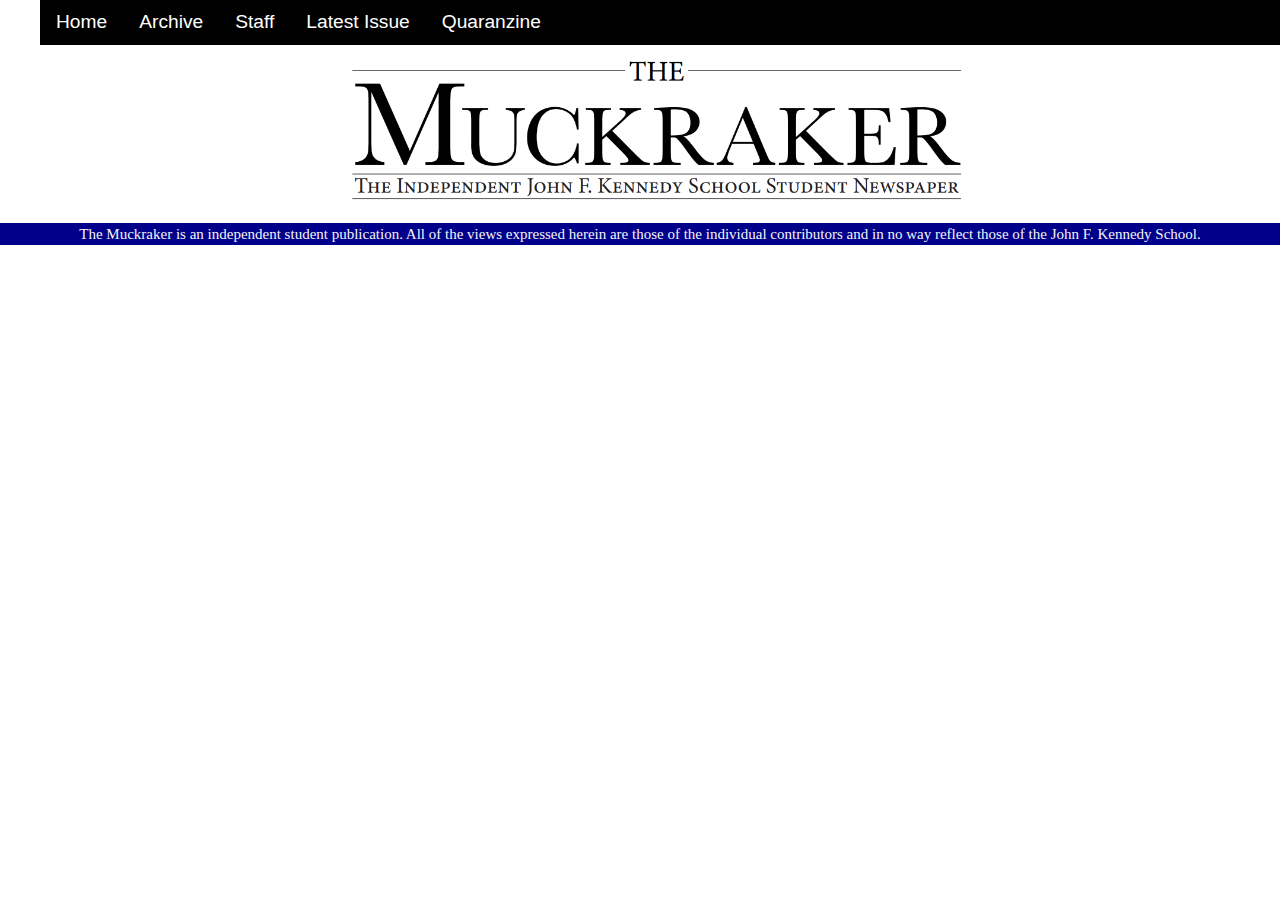
<file: index.html>
<meta name="viewport" content="width=device-width, initial-scale=1.0">
<header>
    <title>Home</title>
    <div w3-include-html="header.html"></div>
    <script>
      function includeHTML() {
        var z, i, elmnt, file, xhttp;
        /* Loop through a collection of all HTML elements: */
        z = document.getElementsByTagName("*");
        for (i = 0; i < z.length; i++) {
          elmnt = z[i];
          /*search for elements with a certain atrribute:*/
          file = elmnt.getAttribute("w3-include-html");
          if (file) {
            /* Make an HTTP request using the attribute value as the file name: */
            xhttp = new XMLHttpRequest();
            xhttp.onreadystatechange = function() {
              if (this.readyState == 4) {
                if (this.status == 200) {elmnt.innerHTML = this.responseText;}
                if (this.status == 404) {elmnt.innerHTML = "Page not found.";}
                /* Remove the attribute, and call this function once more: */
                elmnt.removeAttribute("w3-include-html");
                includeHTML();
              }
            }
            xhttp.open("GET", file, true);
            xhttp.send();
            /* Exit the function: */
            return;
          }
        }
      }
      </script>
</header>
<body>
 </body>
<footer>
  <h1 id="footertext" style="text-align: center">The Muckraker is an independent student publication. All of the views expressed herein are those of the individual contributors and in no way reflect those of the John F. Kennedy School.</h1>

</footer>
<script>
    includeHTML();
    </script>
</file>
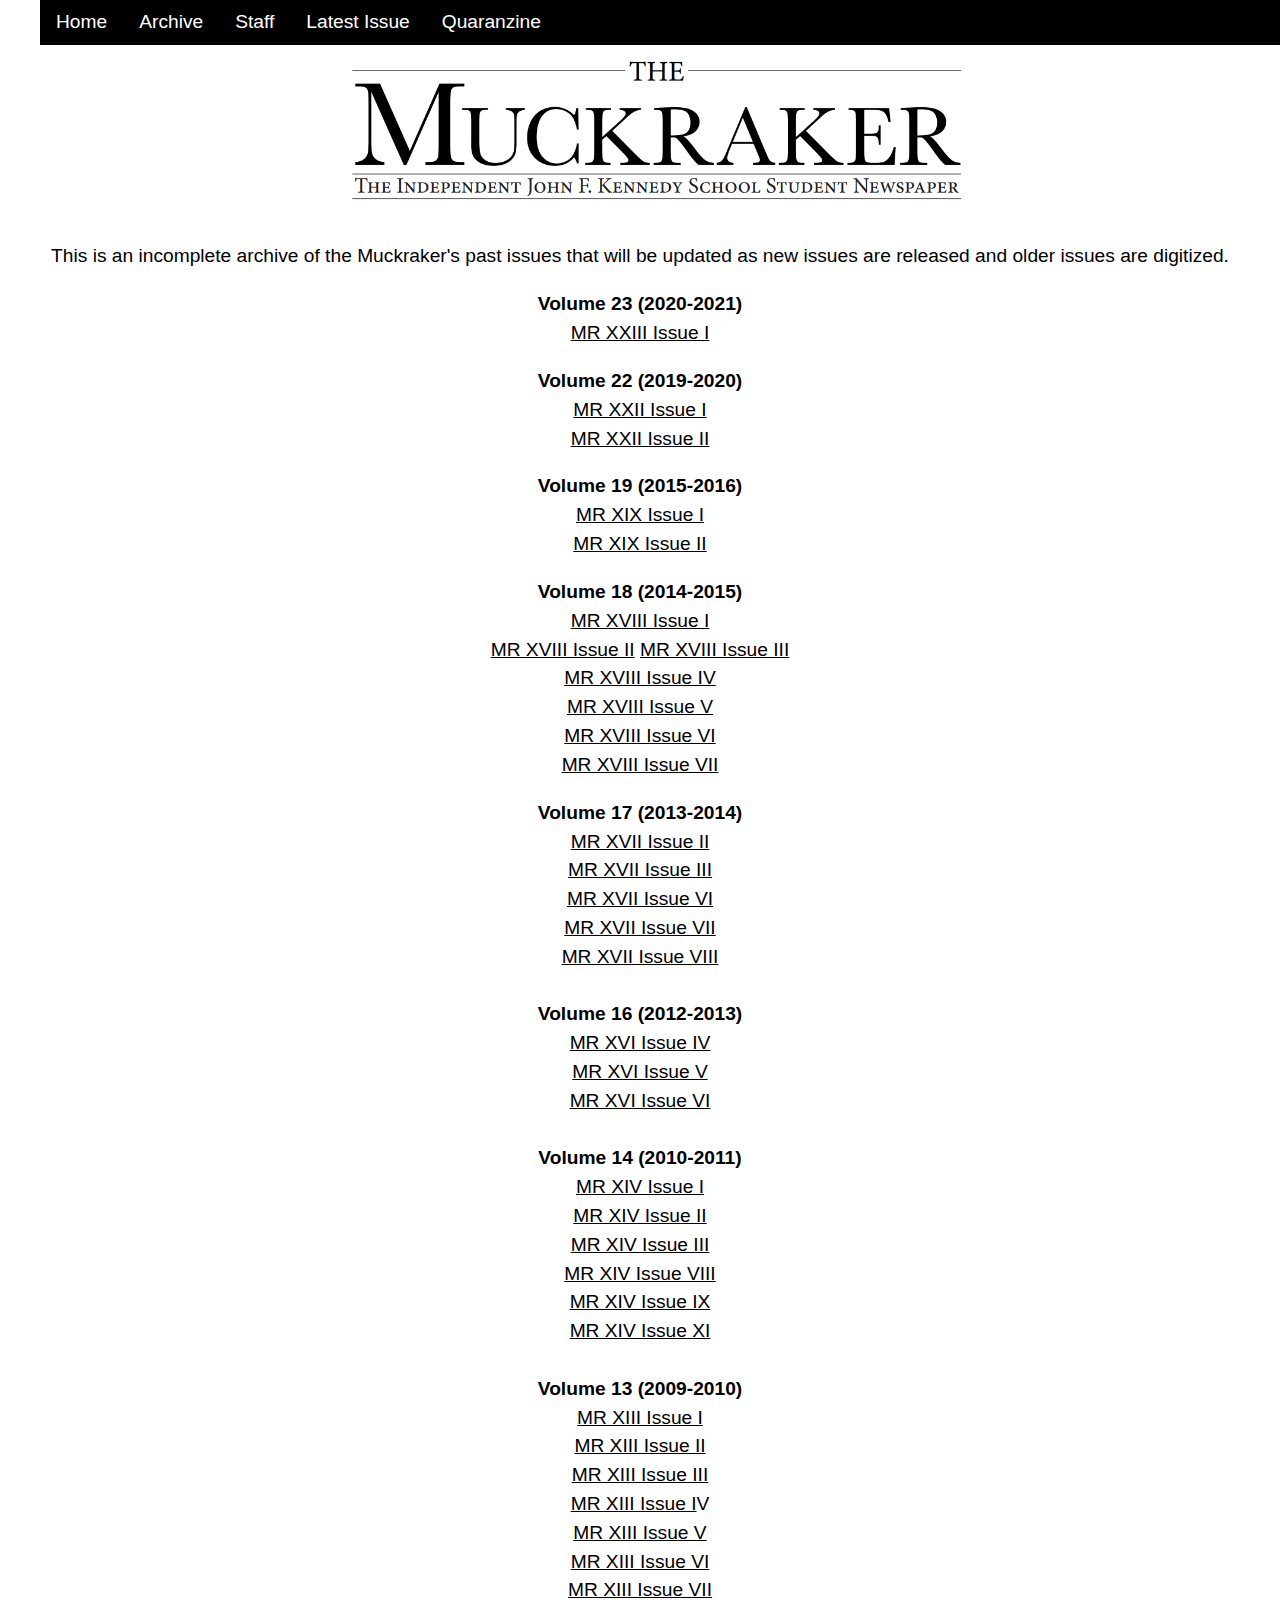
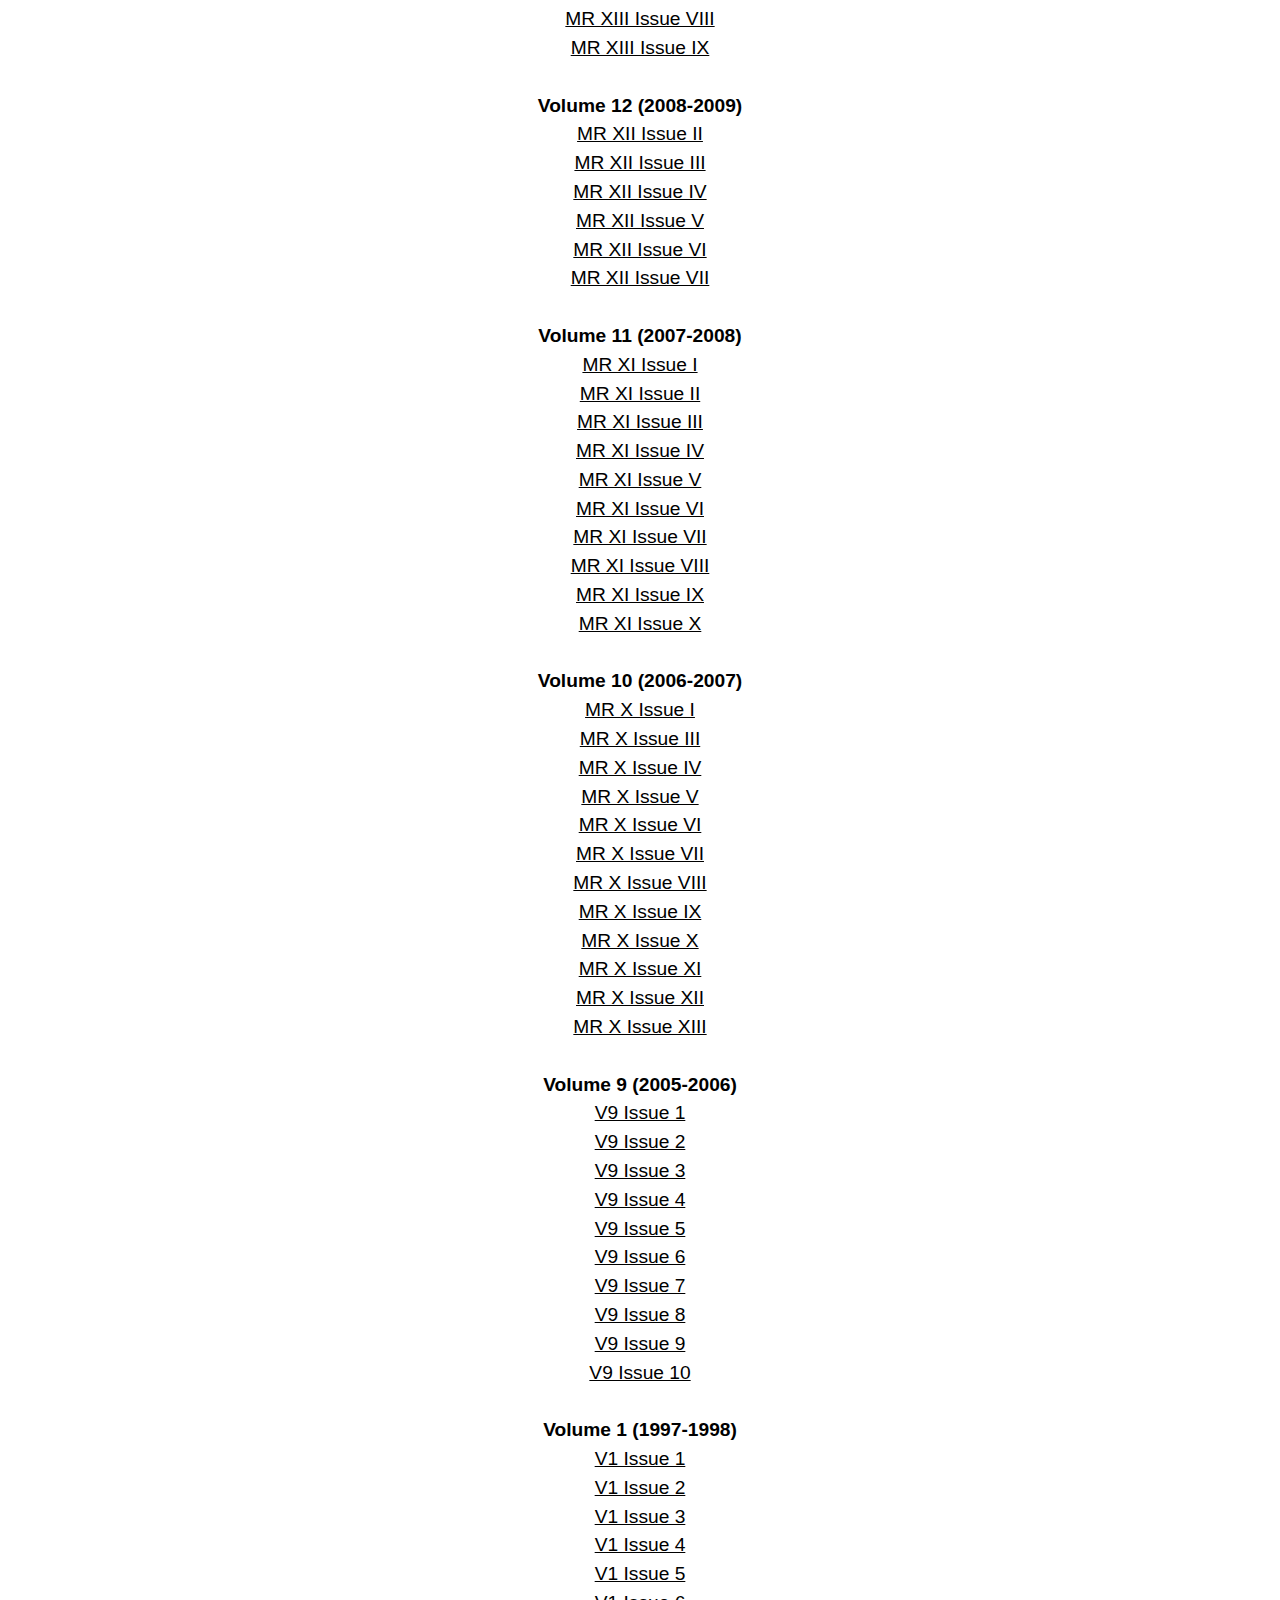
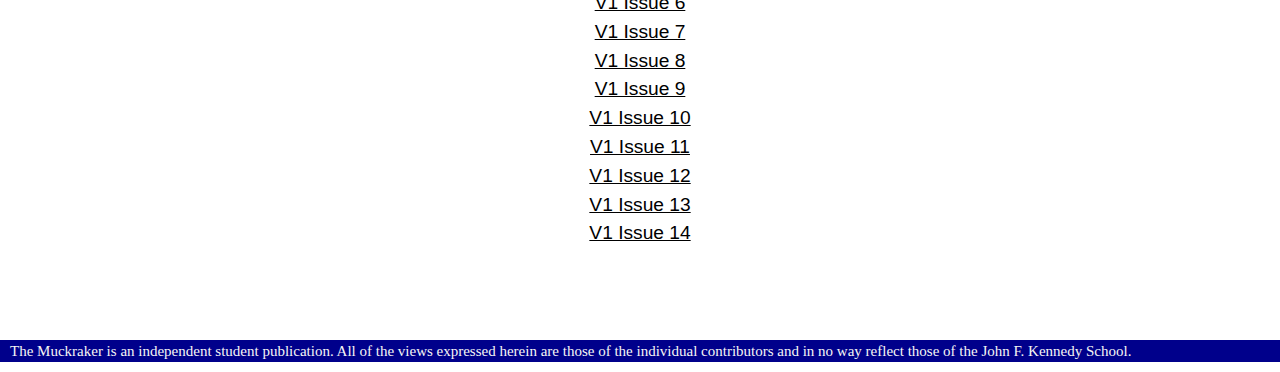
<file: archive.html>
<meta name="viewport" content="width=device-width, initial-scale=1.0">
<header>
<div w3-include-html="header.html"></div>
<title>Muckraker Archive</title>
<script>
  function includeHTML() {
    var z, i, elmnt, file, xhttp;
    /* Loop through a collection of all HTML elements: */
    z = document.getElementsByTagName("*");
    for (i = 0; i < z.length; i++) {
      elmnt = z[i];
      /*search for elements with a certain atrribute:*/
      file = elmnt.getAttribute("w3-include-html");
      if (file) {
        /* Make an HTTP request using the attribute value as the file name: */
        xhttp = new XMLHttpRequest();
        xhttp.onreadystatechange = function() {
          if (this.readyState == 4) {
            if (this.status == 200) {elmnt.innerHTML = this.responseText;}
            if (this.status == 404) {elmnt.innerHTML = "Page not found.";}
            /* Remove the attribute, and call this function once more: */
            elmnt.removeAttribute("w3-include-html");
            includeHTML();
          }
        }
        xhttp.open("GET", file, true);
        xhttp.send();
        /* Exit the function: */
        return;
      }
    }
  }
  </script>
</header>
<body>
  <div class="w3-row">
    <div class="w3-col m3 w3-black w3-center">
    </div>
    <div class=archive>
<p>This is an incomplete archive of the Muckraker's past issues that will be updated as new issues are released and older issues are digitized.</p>
<p><b>Volume 23 (2020-2021)</b><br>
  <a href="MRXXIII_I.pdf">MR XXIII Issue I<br>
  </a>
<p><b>Volume 22 (2019-2020)</b><br>
  <a href="/pdf/Muckraker/MRXXIIIssueI.pdf">MR XXII Issue I<br>
  </a> <a href="/pdf/Muckraker/MRXXIIIssueII.pdf">MR XXII Issue II</a>
  <p><b>Volume 19 (2015-2016)</b><br>
<a href="/pdf/Muckraker/V19_Issue1.pdf">MR XIX Issue I<br>
</a><a href="/pdf/Muckraker/V19_Issue2.pdf">MR XIX Issue II</a>
<p><b>Volume 18 (2014-2015)</b><br>
<a href="/pdf/Muckraker/V18_Issue1.pdf">MR XVIII Issue I<br>
</a><a href="/pdf/Muckraker/V18_Issue2.pdf">MR XVIII Issue II</a>
<a href="/pdf/Muckraker/V18_Issue3.pdf">MR XVIII Issue III</a><b><b><b><b><b><b><a href="/pdf/Muckraker/V18_Issue1.pdf"><br>
</a></b></b></b></b></b></b><a href="/pdf/Muckraker/V18_Issue4.pdf" target="_blank" rel="noopener noreferrer">MR XVIII Issue IV</a><b><b><a href="http://pdf/Muckraker/V18_Issue4.pdf"><b><b><b><b><br>
</b></b></b></b></a></b></b><a href="/pdf/Muckraker/V18_Issue5.pdf" target="_blank" rel="noopener noreferrer">MR XVIII Issue V</a><br>
<a href="/pdf/Muckraker/V18_Issue6.pdf" target="_blank" rel="noopener noreferrer">MR XVIII Issue VI</a><br>
<a href="/pdf/Muckraker/V18_Issue7.pdf" target="_blank" rel="noopener noreferrer">MR XVIII Issue VII</a></p>
<p><strong>Volume</strong><b><b> 17 (2013-2014)<br>
</b></b><a href="/pdf/Muckraker/V17_Issue2.pdf">MR XVII Issue II</a><br>
<a href="/pdf/Muckraker/V17_Issue3.pdf">MR XVII Issue III</a><br>
<a href="/pdf/Muckraker/V17_Issue6.pdf">MR XVII Issue VI<br>
</a><a href="/pdf/Muckraker/V17_Issue7.pdf">MR XVII Issue VII</a><b><b><br>
</b></b><a href="/pdf/Muckraker/V17_Issue8.pdf">MR XVII Issue VIII</a><b><b><b><b><br>
</b></b><br>
</b><b>Volume 16 (2012-2013)<br>
</b></b><a href="/pdf/Muckraker/V16_Issue4.pdf">MR XVI Issue IV</a><br>
<a href="/pdf/Muckraker/V16_Issue5.pdf">MR XVI Issue V</a><br>
<a href="/pdf/Muckraker/V16_Issue6.pdf">MR XVI Issue VI</a><b><b><b><br>
</b></b><b><br>
</b><b>Volume 14 (2010-2011)<br>
</b></b><a href="/pdf/Muckraker/MRXIVIssueI.pdf">MR XIV Issue I</a><br>
<a href="/pdf/Muckraker/MRXIVIssueII.pdf">MR XIV Issue II</a><br>
<a href="/pdf/Muckraker/MRXIVIssueIII.pdf">MR XIV Issue III</a><br>
<a href="/pdf/Muckraker/MRXIVIssueVIII.pdf">MR XIV Issue VIII</a><br>
<a href="/pdf/Muckraker/MRXIVIssueIX.pdf">MR XIV Issue IX<br>
</a><a href="/pdf/Muckraker/MRXIVIssueXI.pdf">MR XIV Issue XI</a><b><br>
</b><b><br>
</b><b><b>Volume 13 (2009-2010)<br>
</b></b><a href="/pdf/Muckraker/MRXIIIIssueI.pdf">MR XIII Issue I</a><br>
<a href="/pdf/Muckraker/MRXIIIIssueII.pdf">MR XIII Issue II</a><br>
<a href="/pdf/Muckraker/MRXIIIIssueIII.pdf">MR XIII Issue III<br>
</a><a href="/pdf/Muckraker/MRXIIIIssueIV.pdf">MR XIII Issue I</a>V<br>
<a href="/pdf/Muckraker/MRXIIIIssueV.pdf">MR XIII Issue V</a><br>
<a href="/pdf/Muckraker/MRXIIIIssueVI.pdf">MR XIII Issue VI</a><br>
<a href="/pdf/Muckraker/MRXIIIIssueVII.pdf">MR XIII Issue VII</a><br>
<a href="/pdf/Muckraker/MRXIIIIssueVIII.pdf">MR XIII Issue VIII</a><br>
<a href="/pdf/Muckraker/MRXIIIIssueIX.pdf">MR XIII Issue IX<br>
</a><b><br>
Volume 12 (2008-2009)<br>
</b><a href="/pdf/Muckraker/MRXIIIssueII.pdf">MR XII Issue II</a><br>
<a href="/pdf/Muckraker/MRXIIIssueIII.pdf">MR XII Issue III<br>
</a><a href="/pdf/Muckraker/MRXIIIssueIV.pdf">MR XII Issue IV</a><br>
<a href="/pdf/Muckraker/MRXIIIssueV.pdf">MR XII Issue V</a><br>
<a href="/pdf/Muckraker/MRXIIIssueVI.pdf">MR XII Issue VI</a><br>
<a href="/pdf/Muckraker/MRXIIIssueVII.pdf">MR XII Issue VII</a><br>
<b><br>
</b><b><b>Volume 11 (2007-2008)<br>
</b></b><a href="/pdf/Muckraker/MRXIIssueI.pdf">MR XI Issue I</a><br>
<a href="/pdf/Muckraker/MRXIIssueII.pdf">MR XI Issue II</a><br>
<a href="/pdf/Muckraker/MRXIIssueIII.pdf">MR XI Issue III</a><br>
<a href="/pdf/Muckraker/MRXIIssueIV.pdf">MR XI Issue IV</a><br>
<a href="/pdf/Muckraker/MRXIIssueV.pdf">MR XI Issue V</a><br>
<a href="/pdf/Muckraker/MRXIIssueVI.pdf">MR XI Issue VI</a><br>
<a href="/pdf/Muckraker/MRXIIssueVII.pdf">MR XI Issue VII</a><br>
<a href="/pdf/Muckraker/MRXIIssueVIII.pdf">MR XI Issue VIII</a><br>
<a href="/pdf/Muckraker/MRXIIssueIX.pdf">MR XI Issue IX</a><a href="pdf/Muckraker/MRXIIIIssueIX.pdf"><br>
</a><a href="/pdf/Muckraker/MRXIIssueX.pdf">MR XI Issue X</a><b><a href="pdf/Muckraker/MRXIIIIssueIX.pdf"><br>
</a><a href="pdf/Muckraker/MRXIIIIssueIX.pdf"><br>
</a></b><b><b>Volume 10 (2006-2007)<br>
</b></b><a href="/pdf/Muckraker/MRXIssueI.pdf">MR X Issue I</a><br>
<a href="/pdf/Muckraker/MRXIssueIII.pdf">MR X Issue III<br>
</a><a href="/pdf/Muckraker/MRXIssueIV.pdf">MR X Issue IV</a><br>
<a href="/pdf/Muckraker/MRXIssueV.pdf">MR X Issue V</a><br>
<a href="/pdf/Muckraker/MRXIssueVI.pdf">MR X Issue VI</a><br>
<a href="/pdf/Muckraker/MRXIssueVII.pdf">MR X Issue VII</a><br>
<a href="/pdf/Muckraker/MRXIssueVIII.pdf">MR X Issue VIII</a><br>
<a href="/pdf/Muckraker/MRXIssueIX.pdf">MR X Issue IX</a><a href="pdf/Muckraker/MRXIIIIssueIX.pdf"><br>
</a><a href="/pdf/Muckraker/MRXIssueX.pdf">MR X Issue X</a><a href="pdf/Muckraker/MRXIIIIssueIX.pdf"><br>
</a><a href="/pdf/Muckraker/MRXIssueXI.pdf">MR X Issue XI</a><a href="pdf/Muckraker/MRXIIIIssueIX.pdf"><br>
</a><a href="/pdf/Muckraker/MRXIssueXII.pdf">MR X Issue XII</a><a href="pdf/Muckraker/MRXIIIIssueIX.pdf"><br>
</a><a href="/pdf/Muckraker/MRXIssueXIII.pdf">MR X Issue XIII</a><b><a href="pdf/Muckraker/MRXIIIIssueIX.pdf"><br>
</a><b><br>
</b></b><b><b>Volume 9 (2005-2006)<br>
</b></b><a href="/pdf/Muckraker/V9-Issue-1.pdf">V9 Issue 1</a><br>
<a href="/pdf/Muckraker/V9-Issue-2.pdf">V9 Issue 2</a><br>
<a href="/pdf/Muckraker/V9-Issue-3.pdf">V9 Issue 3</a><br>
<a href="/pdf/Muckraker/V9-Issue-4.pdf">V9 Issue 4</a><br>
<a href="/pdf/Muckraker/V9-Issue-5.pdf">V9 Issue 5</a><br>
<a href="/pdf/Muckraker/V9-Issue-6.pdf">V9 Issue 6</a><br>
<a href="/pdf/Muckraker/V9-Issue-7.pdf">V9 Issue 7</a><br>
<a href="/pdf/Muckraker/V9-Issue-8.pdf">V9 Issue 8</a><br>
<a href="/pdf/Muckraker/V9-Issue-9.pdf">V9 Issue 9</a><br>
<a href="/pdf/Muckraker/V9-Issue-10.pdf">V9 Issue 10</a><b><a href="/pdf/Muckraker/V9-Issue-10.pdf"><br>
</a><br>
<b>Volume 1 (1997-1998)<br>
</b></b><a href="/pdf/Muckraker/V1-Issue-1.pdf">V1 Issue 1</a><br>
<a href="/pdf/Muckraker/V1-Issue-2.pdf">V1 Issue 2</a><br>
<a href="/pdf/Muckraker/V1-Issue-3.pdf">V1 Issue 3</a><br>
<a href="/pdf/Muckraker/V1-Issue-4.pdf">V1 Issue 4</a><br>
<a href="/pdf/Muckraker/V1-Issue-5.pdf">V1 Issue 5</a><br>
<a href="/pdf/Muckraker/V1-Issue-6.pdf">V1 Issue 6</a><br>
<a href="/pdf/Muckraker/V1-Issue-7.pdf">V1 Issue 7</a><br>
<a href="/pdf/Muckraker/V1-Issue-8.pdf">V1 Issue 8</a><br>
<a href="/pdf/Muckraker/V1-Issue-9.pdf">V1 Issue 9</a><br>
<a href="/pdf/Muckraker/V1-Issue-10.pdf">V1 Issue 10</a><br>
<a href="/pdf/Muckraker/V1-Issue-11.pdf">V1 Issue 11</a><br>
<a href="/pdf/Muckraker/V1-Issue-12.pdf">V1 Issue 12</a><br>
<a href="/pdf/Muckraker/V1-Issue-13.pdf">V1 Issue 13</a><br>
<a href="/pdf/Muckraker/V1-Issue-14.pdf">V1 Issue 14</a><br>
<b></b></p><br>

</div>
</body>
<footer>
  <h1 id="footertext">The Muckraker is an independent student publication. All of the views expressed herein are those of the individual contributors and in no way reflect those of the John F. Kennedy School.</h1>
</footer>
<script>
    includeHTML();
    </script>
</file>
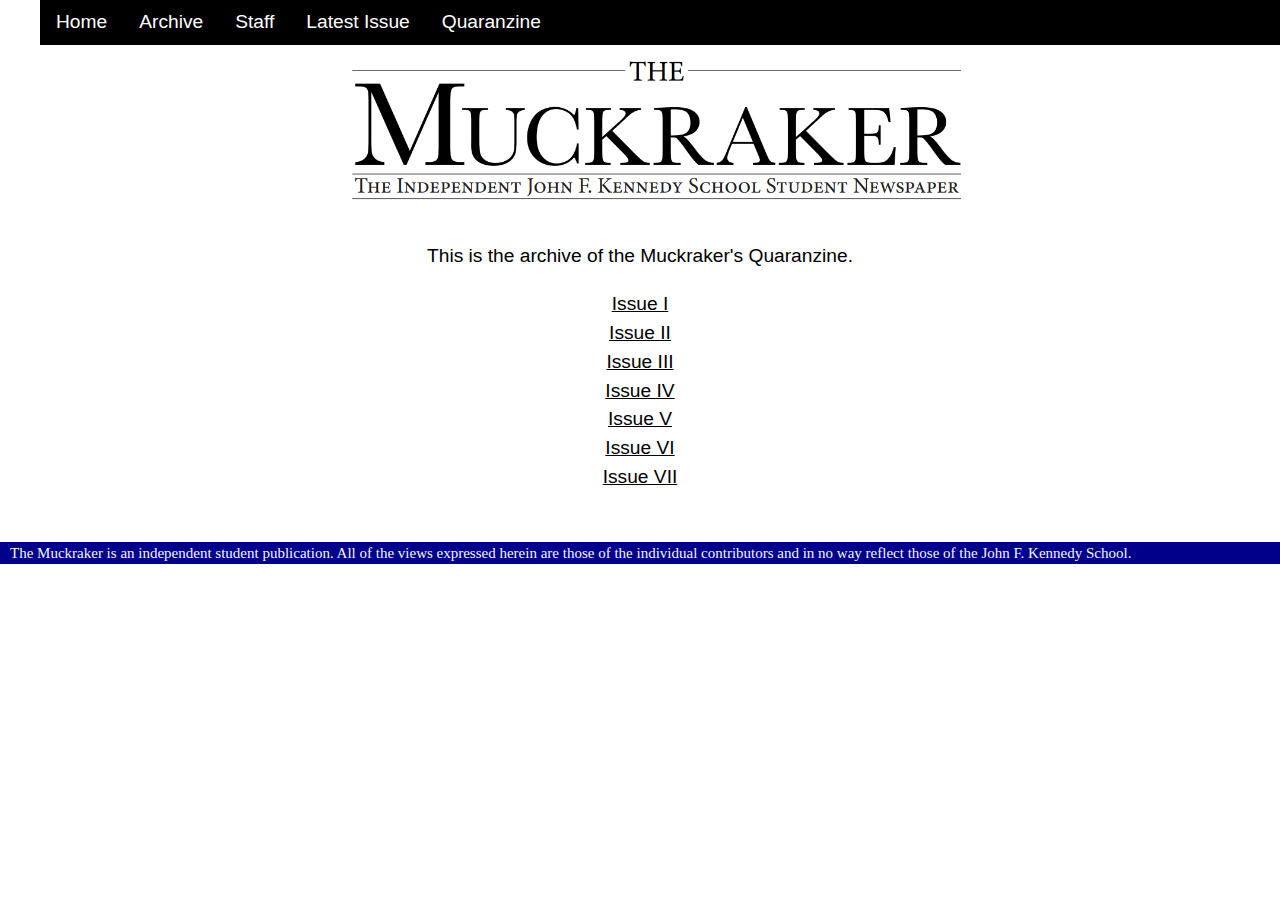
<file: quaranzine.html>
<meta name="viewport" content="width=device-width, initial-scale=1.0">
<header>
<div w3-include-html="header.html"></div>
<title>Muckraker Archive</title>
<script>
  function includeHTML() {
    var z, i, elmnt, file, xhttp;
    /* Loop through a collection of all HTML elements: */
    z = document.getElementsByTagName("*");
    for (i = 0; i < z.length; i++) {
      elmnt = z[i];
      /*search for elements with a certain atrribute:*/
      file = elmnt.getAttribute("w3-include-html");
      if (file) {
        /* Make an HTTP request using the attribute value as the file name: */
        xhttp = new XMLHttpRequest();
        xhttp.onreadystatechange = function() {
          if (this.readyState == 4) {
            if (this.status == 200) {elmnt.innerHTML = this.responseText;}
            if (this.status == 404) {elmnt.innerHTML = "Page not found.";}
            /* Remove the attribute, and call this function once more: */
            elmnt.removeAttribute("w3-include-html");
            includeHTML();
          }
        }
        xhttp.open("GET", file, true);
        xhttp.send();
        /* Exit the function: */
        return;
      }
    }
  }
  </script>
</header>
<body>  
  <div class="w3-row">
    <div class="w3-col m3 w3-black w3-center">
    </div>
    <div class=archive>
<p>This is the archive of the Muckraker's Quaranzine.</p>
<a href="/pdf/Quaranzine/quaranzineweek1.pdf">Issue I<br>
</a><a href="/pdf/Quaranzine/quaranzineweek2.pdf">Issue II<br>
</a><a href="/pdf/Quaranzine/quaranzineweek3.pdf">Issue III<br>
</a><a href="/pdf/Quaranzine/quaranzineweek4.pdf">Issue IV<br>
</a><a href="/pdf/Quaranzine/quaranzineweek5.pdf">Issue V<br>
</a><a href="/pdf/Quaranzine/quaranzineweek6.pdf">Issue VI<br>
</a><a href="/pdf/Quaranzine/quaranzineweek7.pdf">Issue VII</a>
</a></b></b></b></b></b></b></p>
</div>
</body>
<footer>
  <h1 id="footertext">The Muckraker is an independent student publication. All of the views expressed herein are those of the individual contributors and in no way reflect those of the John F. Kennedy School.</h1>
</footer>
<script>
    includeHTML();
    </script>
</file>
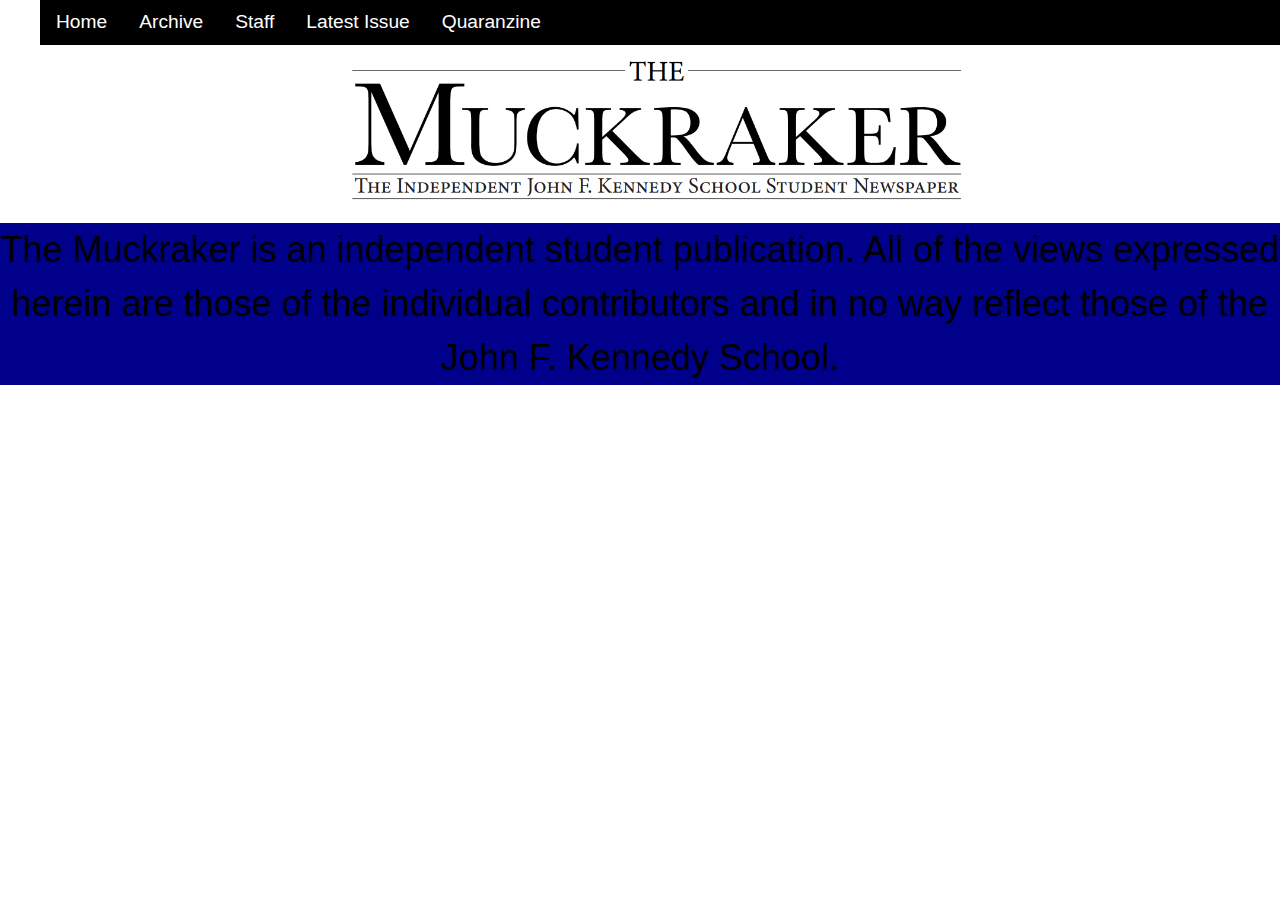
<file: staff.html>
<meta name="viewport" content="width=device-width, initial-scale=1.0">
<header>
    <div w3-include-html="header.html"></div>
    <title>Muckraker Staff</title>
    <script>
      function includeHTML() {
        var z, i, elmnt, file, xhttp;
        /* Loop through a collection of all HTML elements: */
        z = document.getElementsByTagName("*");
        for (i = 0; i < z.length; i++) {
          elmnt = z[i];
          /*search for elements with a certain atrribute:*/
          file = elmnt.getAttribute("w3-include-html");
          if (file) {
            /* Make an HTTP request using the attribute value as the file name: */
            xhttp = new XMLHttpRequest();
            xhttp.onreadystatechange = function() {
              if (this.readyState == 4) {
                if (this.status == 200) {elmnt.innerHTML = this.responseText;}
                if (this.status == 404) {elmnt.innerHTML = "Page not found.";}
                /* Remove the attribute, and call this function once more: */
                elmnt.removeAttribute("w3-include-html");
                includeHTML();
              }
            }
            xhttp.open("GET", file, true);
            xhttp.send();
            /* Exit the function: */
            return;
          }
        }
      }
      </script>
</header>
<body>

</body>
<footer>
  <h1 style="text-align: center">The Muckraker is an independent student publication. All of the views expressed herein are those of the individual contributors and in no way reflect those of the John F. Kennedy School.</h1>
  </footer>
<script>
    includeHTML();
    </script>
</file>
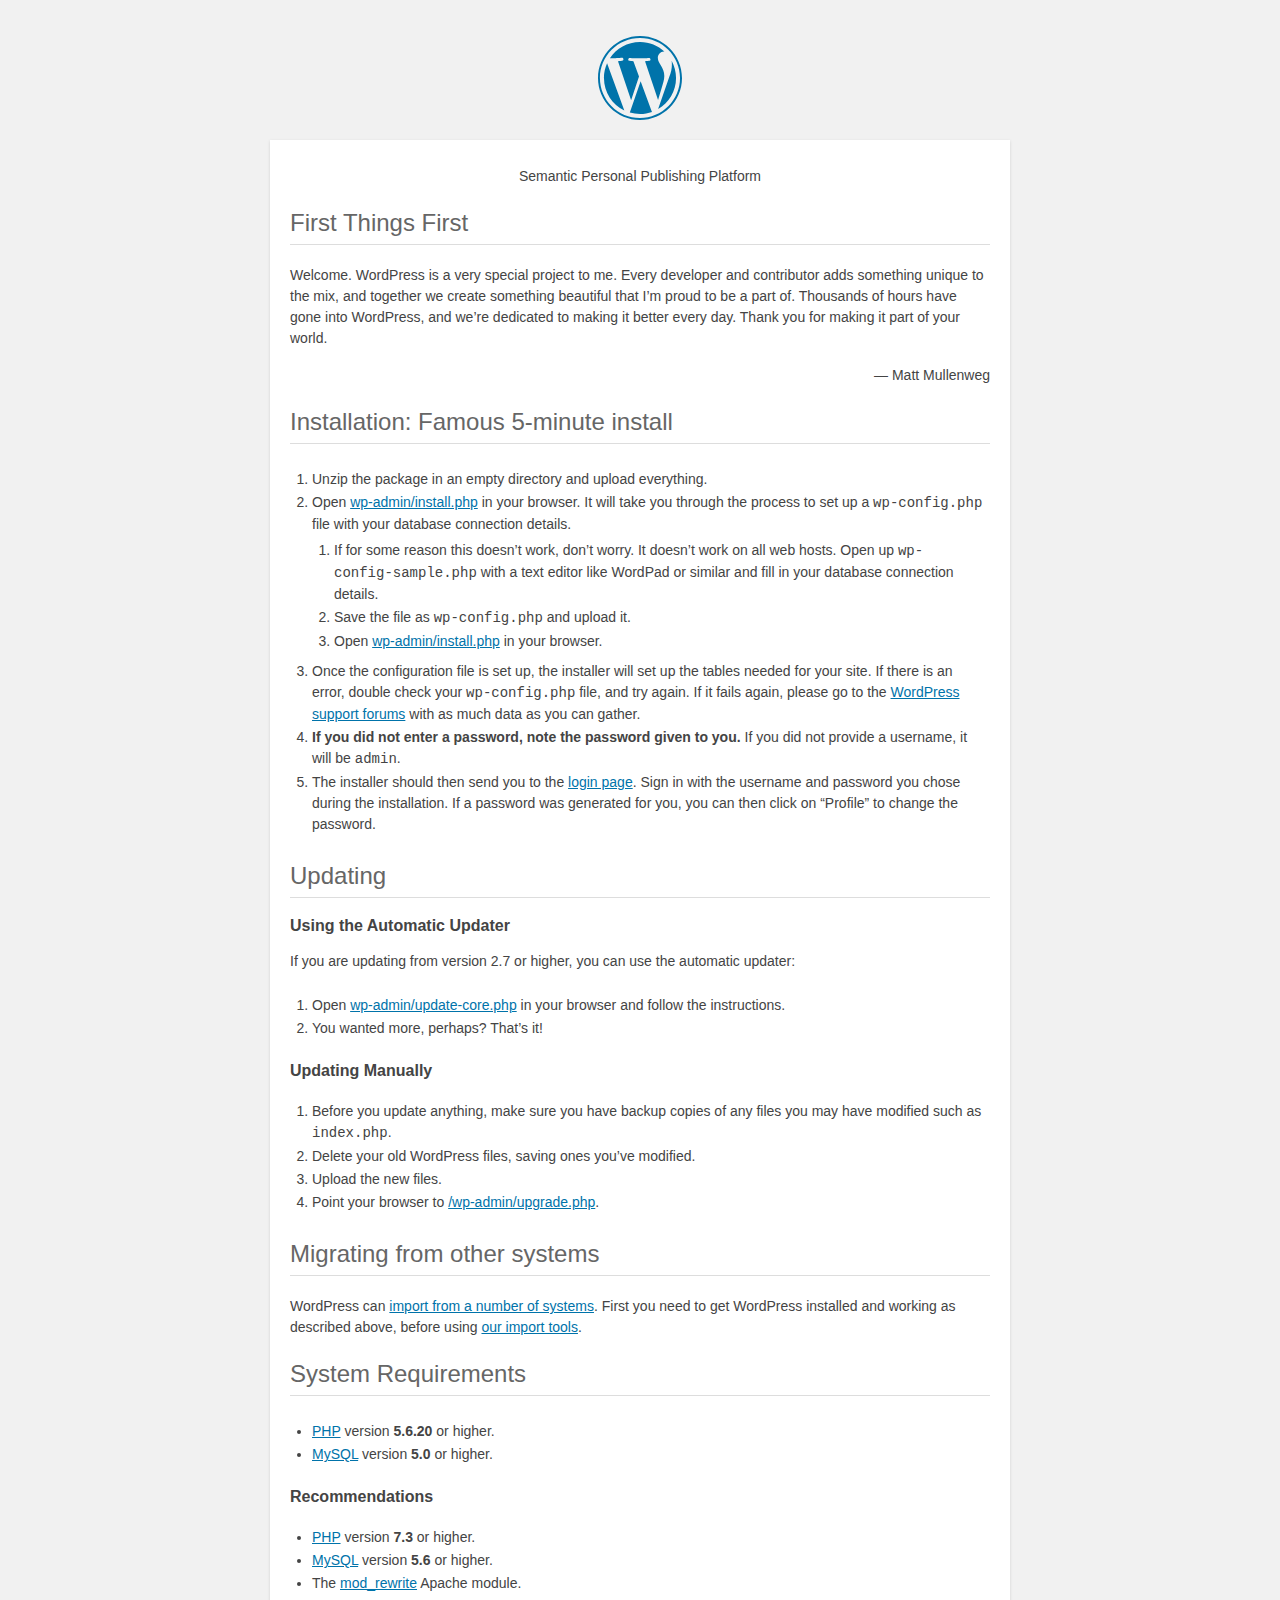
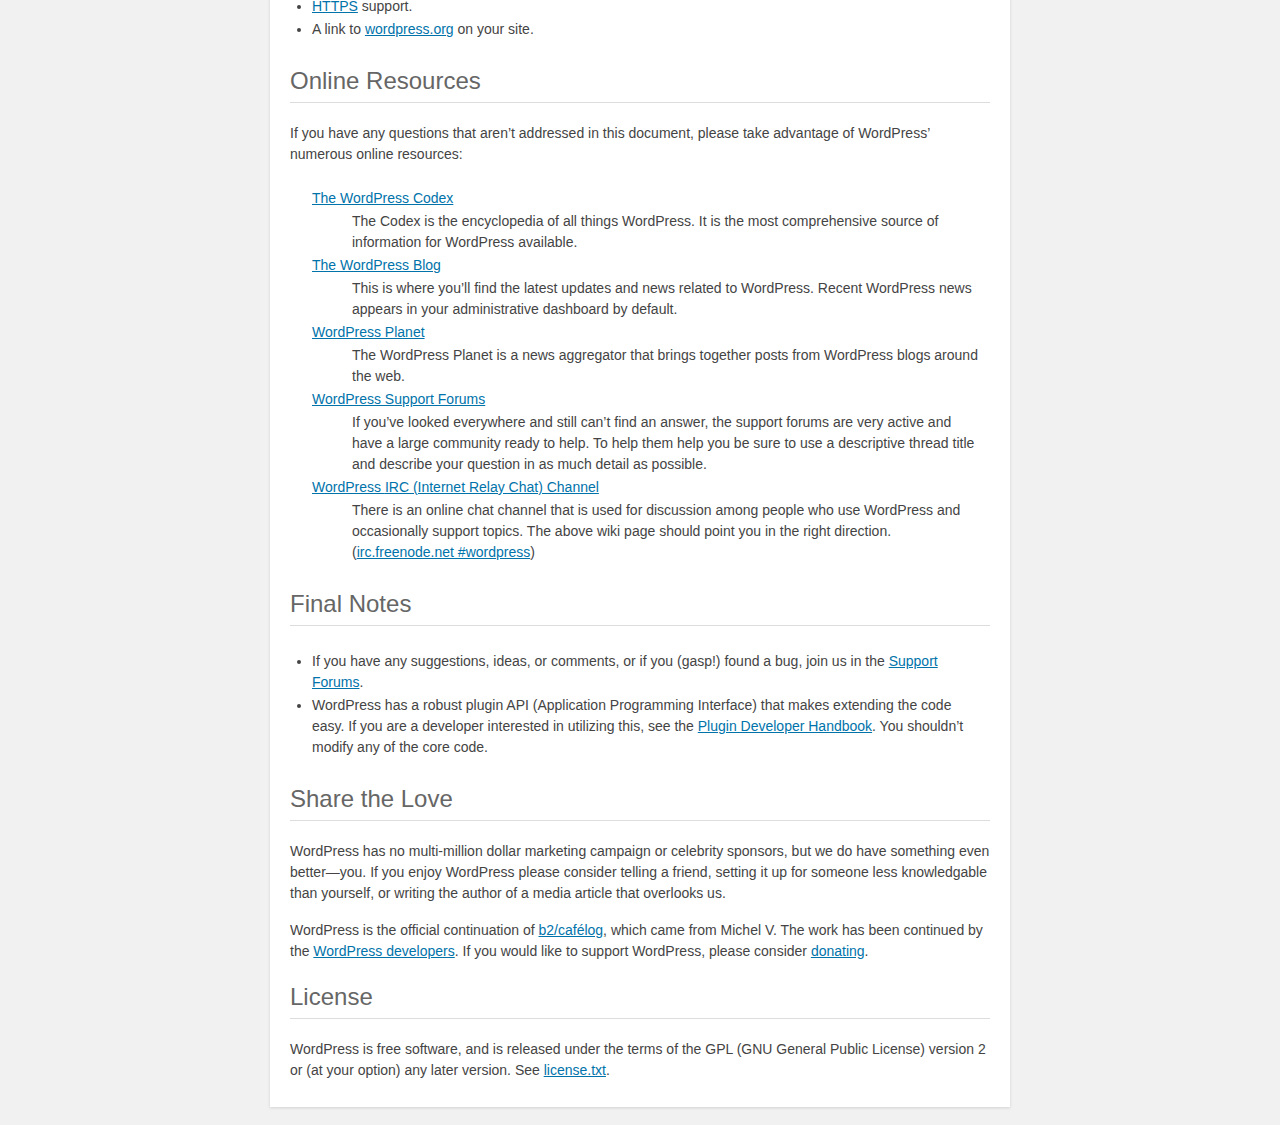
<file: wordpress/readme.html>
<!DOCTYPE html>
<html lang="en">
<head>
	<meta name="viewport" content="width=device-width" />
	<meta http-equiv="Content-Type" content="text/html; charset=utf-8" />
	<title>WordPress &#8250; ReadMe</title>
	<link rel="stylesheet" href="wp-admin/css/install.css?ver=20100228" type="text/css" />
</head>
<body>
<h1 id="logo">
	<a href="https://wordpress.org/"><img alt="WordPress" src="wp-admin/images/wordpress-logo.png" /></a>
</h1>
<p style="text-align: center">Semantic Personal Publishing Platform</p>

<h2>First Things First</h2>
<p>Welcome. WordPress is a very special project to me. Every developer and contributor adds something unique to the mix, and together we create something beautiful that I&#8217;m proud to be a part of. Thousands of hours have gone into WordPress, and we&#8217;re dedicated to making it better every day. Thank you for making it part of your world.</p>
<p style="text-align: right">&#8212; Matt Mullenweg</p>

<h2>Installation: Famous 5-minute install</h2>
<ol>
	<li>Unzip the package in an empty directory and upload everything.</li>
	<li>Open <span class="file"><a href="wp-admin/install.php">wp-admin/install.php</a></span> in your browser. It will take you through the process to set up a <code>wp-config.php</code> file with your database connection details.
		<ol>
			<li>If for some reason this doesn&#8217;t work, don&#8217;t worry. It doesn&#8217;t work on all web hosts. Open up <code>wp-config-sample.php</code> with a text editor like WordPad or similar and fill in your database connection details.</li>
			<li>Save the file as <code>wp-config.php</code> and upload it.</li>
			<li>Open <span class="file"><a href="wp-admin/install.php">wp-admin/install.php</a></span> in your browser.</li>
		</ol>
	</li>
	<li>Once the configuration file is set up, the installer will set up the tables needed for your site. If there is an error, double check your <code>wp-config.php</code> file, and try again. If it fails again, please go to the <a href="https://wordpress.org/support/forums/">WordPress support forums</a> with as much data as you can gather.</li>
	<li><strong>If you did not enter a password, note the password given to you.</strong> If you did not provide a username, it will be <code>admin</code>.</li>
	<li>The installer should then send you to the <a href="wp-login.php">login page</a>. Sign in with the username and password you chose during the installation. If a password was generated for you, you can then click on &#8220;Profile&#8221; to change the password.</li>
</ol>

<h2>Updating</h2>
<h3>Using the Automatic Updater</h3>
<p>If you are updating from version 2.7 or higher, you can use the automatic updater:</p>
<ol>
	<li>Open <span class="file"><a href="wp-admin/update-core.php">wp-admin/update-core.php</a></span> in your browser and follow the instructions.</li>
	<li>You wanted more, perhaps? That&#8217;s it!</li>
</ol>

<h3>Updating Manually</h3>
<ol>
	<li>Before you update anything, make sure you have backup copies of any files you may have modified such as <code>index.php</code>.</li>
	<li>Delete your old WordPress files, saving ones you&#8217;ve modified.</li>
	<li>Upload the new files.</li>
	<li>Point your browser to <span class="file"><a href="wp-admin/upgrade.php">/wp-admin/upgrade.php</a>.</span></li>
</ol>

<h2>Migrating from other systems</h2>
<p>WordPress can <a href="https://wordpress.org/support/article/importing-content/">import from a number of systems</a>. First you need to get WordPress installed and working as described above, before using <a href="wp-admin/import.php">our import tools</a>.</p>

<h2>System Requirements</h2>
<ul>
	<li><a href="https://secure.php.net/">PHP</a> version <strong>5.6.20</strong> or higher.</li>
	<li><a href="https://www.mysql.com/">MySQL</a> version <strong>5.0</strong> or higher.</li>
</ul>

<h3>Recommendations</h3>
<ul>
	<li><a href="https://secure.php.net/">PHP</a> version <strong>7.3</strong> or higher.</li>
	<li><a href="https://www.mysql.com/">MySQL</a> version <strong>5.6</strong> or higher.</li>
	<li>The <a href="https://httpd.apache.org/docs/2.2/mod/mod_rewrite.html">mod_rewrite</a> Apache module.</li>
	<li><a href="https://wordpress.org/news/2016/12/moving-toward-ssl/">HTTPS</a> support.</li>
	<li>A link to <a href="https://wordpress.org/">wordpress.org</a> on your site.</li>
</ul>

<h2>Online Resources</h2>
<p>If you have any questions that aren&#8217;t addressed in this document, please take advantage of WordPress&#8217; numerous online resources:</p>
<dl>
	<dt><a href="https://codex.wordpress.org/">The WordPress Codex</a></dt>
		<dd>The Codex is the encyclopedia of all things WordPress. It is the most comprehensive source of information for WordPress available.</dd>
	<dt><a href="https://wordpress.org/news/">The WordPress Blog</a></dt>
		<dd>This is where you&#8217;ll find the latest updates and news related to WordPress. Recent WordPress news appears in your administrative dashboard by default.</dd>
	<dt><a href="https://planet.wordpress.org/">WordPress Planet</a></dt>
		<dd>The WordPress Planet is a news aggregator that brings together posts from WordPress blogs around the web.</dd>
	<dt><a href="https://wordpress.org/support/forums/">WordPress Support Forums</a></dt>
		<dd>If you&#8217;ve looked everywhere and still can&#8217;t find an answer, the support forums are very active and have a large community ready to help. To help them help you be sure to use a descriptive thread title and describe your question in as much detail as possible.</dd>
	<dt><a href="https://codex.wordpress.org/IRC">WordPress <abbr>IRC</abbr> (Internet Relay Chat) Channel</a></dt>
		<dd>There is an online chat channel that is used for discussion among people who use WordPress and occasionally support topics. The above wiki page should point you in the right direction. (<a href="irc://irc.freenode.net/wordpress">irc.freenode.net #wordpress</a>)</dd>
</dl>

<h2>Final Notes</h2>
<ul>
	<li>If you have any suggestions, ideas, or comments, or if you (gasp!) found a bug, join us in the <a href="https://wordpress.org/support/forums/">Support Forums</a>.</li>
	<li>WordPress has a robust plugin <abbr>API</abbr> (Application Programming Interface) that makes extending the code easy. If you are a developer interested in utilizing this, see the <a href="https://developer.wordpress.org/plugins/">Plugin Developer Handbook</a>. You shouldn&#8217;t modify any of the core code.</li>
</ul>

<h2>Share the Love</h2>
<p>WordPress has no multi-million dollar marketing campaign or celebrity sponsors, but we do have something even better&#8212;you. If you enjoy WordPress please consider telling a friend, setting it up for someone less knowledgable than yourself, or writing the author of a media article that overlooks us.</p>

<p>WordPress is the official continuation of <a href="http://cafelog.com/">b2/caf&#233;log</a>, which came from Michel V. The work has been continued by the <a href="https://wordpress.org/about/">WordPress developers</a>. If you would like to support WordPress, please consider <a href="https://wordpress.org/donate/">donating</a>.</p>

<h2>License</h2>
<p>WordPress is free software, and is released under the terms of the <abbr>GPL</abbr> (GNU General Public License) version 2 or (at your option) any later version. See <a href="license.txt">license.txt</a>.</p>

</body>
</html>
</file>
<file: wordpress/wp-admin/css/install.css>
html {
	background: #f1f1f1;
	margin: 0 20px;
}

body {
	background: #fff;
	color: #444;
	font-family: -apple-system, BlinkMacSystemFont, "Segoe UI", Roboto, Oxygen-Sans, Ubuntu, Cantarell, "Helvetica Neue", sans-serif;
	margin: 140px auto 25px;
	padding: 20px 20px 10px 20px;
	max-width: 700px;
	-webkit-font-smoothing: subpixel-antialiased;
	box-shadow: 0 1px 3px rgba(0, 0, 0, 0.13);
}

a {
	color: #0073aa;
}

a:hover,
a:active {
	color: #00a0d2;
}

a:focus {
	color: #124964;
	box-shadow:
		0 0 0 1px #5b9dd9,
		0 0 2px 1px rgba(30, 140, 190, 0.8);
}

.ie8 a:focus {
	outline: #5b9dd9 solid 1px;
}

h1, h2 {
	border-bottom: 1px solid #ddd;
	clear: both;
	color: #666;
	font-size: 24px;
	padding: 0;
	padding-bottom: 7px;
	font-weight: 400;
}

h3 {
	font-size: 16px;
}

p, li, dd, dt {
	padding-bottom: 2px;
	font-size: 14px;
	line-height: 1.5;
}

code, .code {
	font-family: Consolas, Monaco, monospace;
}

ul, ol, dl {
	padding: 5px 5px 5px 22px;
}

a img {
	border: 0
}
abbr {
	border: 0;
	font-variant: normal;
}

fieldset {
	border: 0;
	padding: 0;
	margin: 0;
}

label {
	cursor: pointer;
}

#logo {
	margin: 6px 0 14px 0;
	padding: 0 0 7px 0;
	border-bottom: none;
	text-align: center
}
#logo a {
	background-image: url(../images/w-logo-blue.png?ver=20131202);
	background-image: none, url(../images/wordpress-logo.svg?ver=20131107);
	background-size: 84px;
	background-position: center top;
	background-repeat: no-repeat;
	color: #444; /* same as login.css */
	height: 84px;
	font-size: 20px;
	font-weight: 400;
	line-height: 1.3;
	margin: -130px auto 25px;
	padding: 0;
	text-decoration: none;
	width: 84px;
	text-indent: -9999px;
	outline: none;
	overflow: hidden;
	display: block;
}

.step {
	margin: 20px 0 15px;
}
.step, th {
	text-align: left;
	padding: 0;
}
.language-chooser.wp-core-ui .step .button.button-large {
	height: 36px;
	font-size: 14px;
	line-height: 2.35714285;
	vertical-align: middle;
}
textarea {
	border: 1px solid #ddd;
	font-family: -apple-system, BlinkMacSystemFont, "Segoe UI", Roboto, Oxygen-Sans, Ubuntu, Cantarell, "Helvetica Neue", sans-serif;
	width: 100%;
	box-sizing: border-box;
}

.form-table {
	border-collapse: collapse;
	margin-top: 1em;
	width: 100%;
}

.form-table td {
	margin-bottom: 9px;
	padding: 10px 20px 10px 0;
	font-size: 14px;
	vertical-align: top
}

.form-table th {
	font-size: 14px;
	text-align: left;
	padding: 10px 20px 10px 0;
	width: 140px;
	vertical-align: top;
}

.form-table code {
	line-height: 1.28571428;
	font-size: 14px;
}

.form-table p {
	margin: 4px 0 0 0;
	font-size: 11px;
}

.form-table input {
	line-height: 1.33333333;
	font-size: 15px;
	padding: 3px 5px;
	border: 1px solid #ddd;
	box-shadow: inset 0 1px 2px rgba(0, 0, 0, 0.07);
}

input,
submit {
	font-family: -apple-system, BlinkMacSystemFont, "Segoe UI", Roboto, Oxygen-Sans, Ubuntu, Cantarell, "Helvetica Neue", sans-serif;
}

.form-table input[type=text],
.form-table input[type=email],
.form-table input[type=url],
.form-table input[type=password],
#pass-strength-result {
	width: 218px;
}

.form-table th p {
	font-weight: 400;
}

.form-table.install-success th,
.form-table.install-success td {
	vertical-align: middle;
	padding: 16px 20px 16px 0;
}

.form-table.install-success td p {
	margin: 0;
	font-size: 14px;
}

.form-table.install-success td code {
	margin: 0;
	font-size: 18px;
}

#error-page {
	margin-top: 50px;
}

#error-page p {
	font-size: 14px;
	line-height: 1.28571428;
	margin: 25px 0 20px;
}

#error-page code, .code {
	font-family: Consolas, Monaco, monospace;
}

.message {
	border-left: 4px solid #dc3232;
	padding: .7em .6em;
	background-color: #fbeaea;
}

/* rtl:ignore */
#dbname,
#uname,
#pwd,
#dbhost,
#prefix,
#user_login,
#admin_email,
#pass1,
#pass2 {
	direction: ltr;
}


/* localization */
body.rtl,
.rtl textarea,
.rtl input,
.rtl submit {
	font-family: Tahoma, sans-serif;
}

:lang(he-il) body.rtl,
:lang(he-il) .rtl textarea,
:lang(he-il) .rtl input,
:lang(he-il) .rtl submit {
	font-family: Arial, sans-serif;
}

@media only screen and (max-width: 799px) {
	body {
		margin-top: 115px;
	}
	#logo a {
		margin: -125px auto 30px;
	}
}

@media screen and (max-width: 782px) {

	.form-table {
		margin-top: 0;
	}

	.form-table th,
	.form-table td {
		display: block;
		width: auto;
		vertical-align: middle;
	}

	.form-table th {
		padding: 20px 0 0;
	}

	.form-table td {
		padding: 5px 0;
		border: 0;
		margin: 0;
	}

	textarea,
	input {
		font-size: 16px;
	}

	.form-table td input[type="text"],
	.form-table td input[type="email"],
	.form-table td input[type="url"],
	.form-table td input[type="password"],
	.form-table td select,
	.form-table td textarea,
	.form-table span.description {
		width: 100%;
		font-size: 16px;
		line-height: 1.5;
		padding: 7px 10px;
		display: block;
		max-width: none;
		box-sizing: border-box;
	}

	.wp-pwd #pass1 {
		padding-right: 50px;
	}

	.wp-pwd .button.wp-hide-pw {
		right: 0;
	}

	#pass-strength-result {
		width: 100%;
	}
}

body.language-chooser {
	max-width: 300px;
}

.language-chooser select {
	padding: 8px;
	width: 100%;
	display: block;
	border: 1px solid #ddd;
	background: #fff;
	color: #32373c;
	font-size: 16px;
	font-family: Arial, sans-serif;
	font-weight: 400;
}

.language-chooser select:focus {
	color: #32373c;
}

.language-chooser select option:hover,
.language-chooser select option:focus {
	color: #016087;
}

.language-chooser p {
	text-align: right;
}

.screen-reader-input,
.screen-reader-text {
	border: 0;
	clip: rect(1px, 1px, 1px, 1px);
	-webkit-clip-path: inset(50%);
	clip-path: inset(50%);
	height: 1px;
	margin: -1px;
	overflow: hidden;
	padding: 0;
	position: absolute;
	width: 1px;
	word-wrap: normal !important;
}

.spinner {
	background: url(../images/spinner.gif) no-repeat;
	background-size: 20px 20px;
	visibility: hidden;
	opacity: 0.7;
	filter: alpha(opacity=70);
	width: 20px;
	height: 20px;
	margin: 2px 5px 0;
}

.step .spinner {
	display: inline-block;
	vertical-align: middle;
	margin-right: 15px;
}

.button.hide-if-no-js,
.hide-if-no-js {
	display: none;
}

/**
 * HiDPI Displays
 */
@media print,
  (-webkit-min-device-pixel-ratio: 1.25),
  (min-resolution: 120dpi) {

	.spinner {
		background-image: url(../images/spinner-2x.gif);
	}

}
</file>
